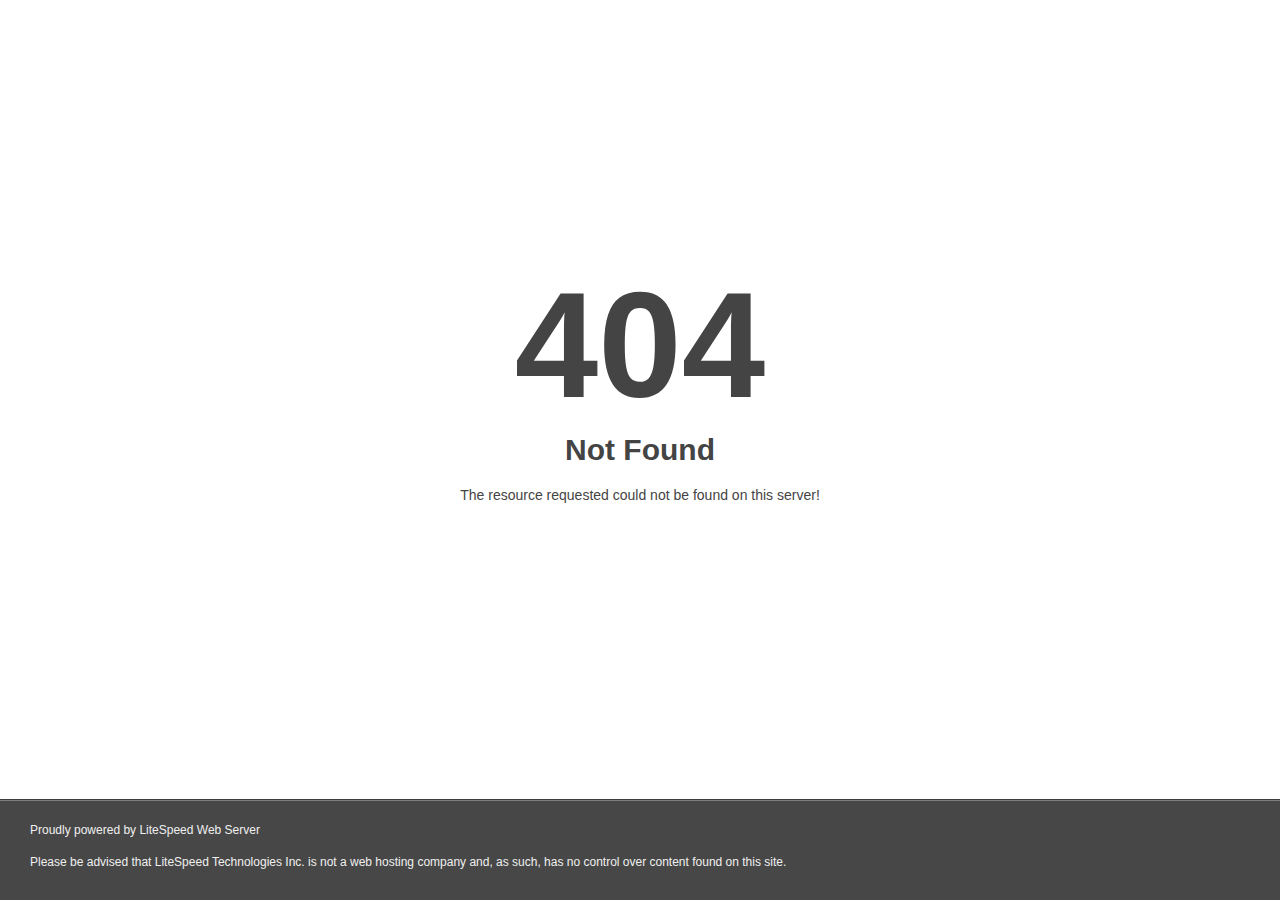
<file: wp-content/plugins/elementskit/modules/parallax/index.html>
<!DOCTYPE html>
<html style="height:100%">
<head>
<meta name="viewport" content="width=device-width, initial-scale=1, shrink-to-fit=no" />
<title> 404 Not Found
</title><style>@media (prefers-color-scheme:dark){body{background-color:#000!important}}</style></head>
<body style="color: #444; margin:0;font: normal 14px/20px Arial, Helvetica, sans-serif; height:100%; background-color: #fff;">
<div style="height:auto; min-height:100%; ">     <div style="text-align: center; width:800px; margin-left: -400px; position:absolute; top: 30%; left:50%;">
        <h1 style="margin:0; font-size:150px; line-height:150px; font-weight:bold;">404</h1>
<h2 style="margin-top:20px;font-size: 30px;">Not Found
</h2>
<p>The resource requested could not be found on this server!</p>
</div></div><div style="color:#f0f0f0; font-size:12px;margin:auto;padding:0px 30px 0px 30px;position:relative;clear:both;height:100px;margin-top:-101px;background-color:#474747;border-top: 1px solid rgba(0,0,0,0.15);box-shadow: 0 1px 0 rgba(255, 255, 255, 0.3) inset;">
<br>Proudly powered by LiteSpeed Web Server<p>Please be advised that LiteSpeed Technologies Inc. is not a web hosting company and, as such, has no control over content found on this site.</p></div></body></html>
</file>
